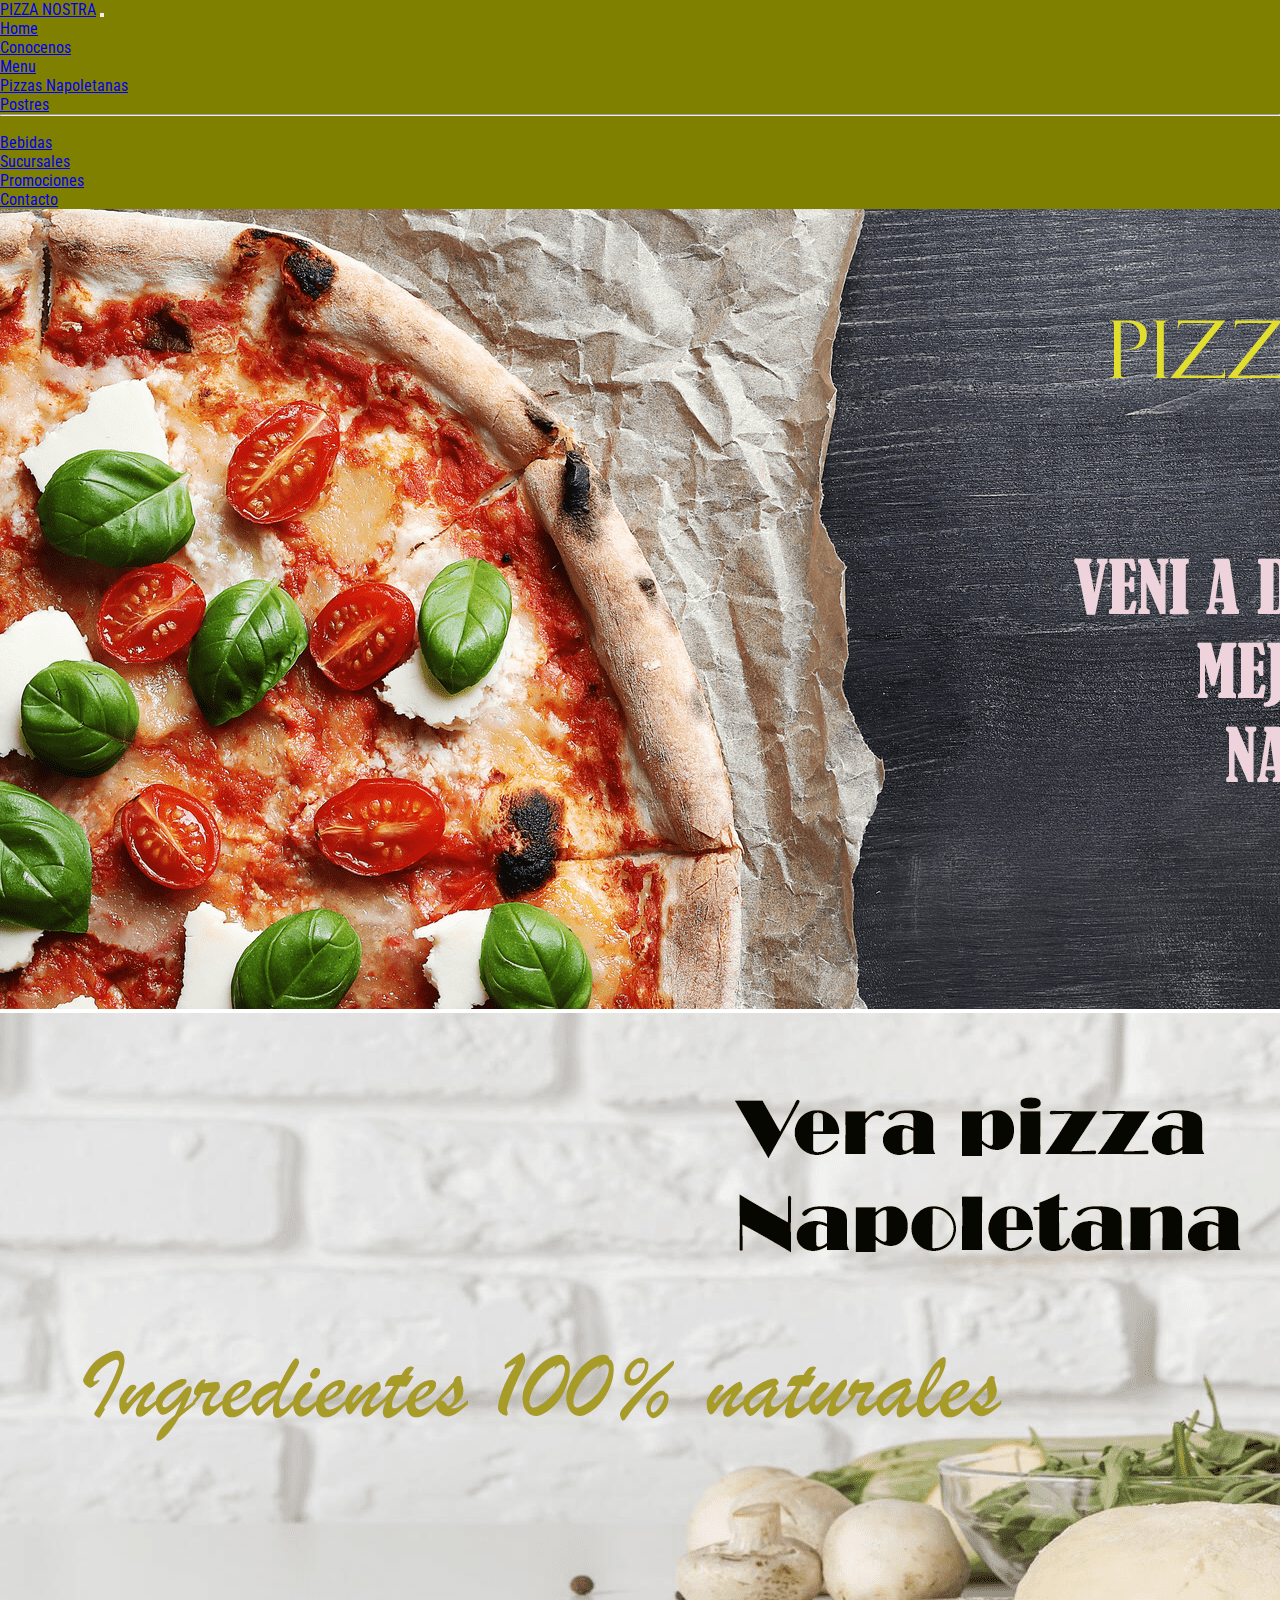
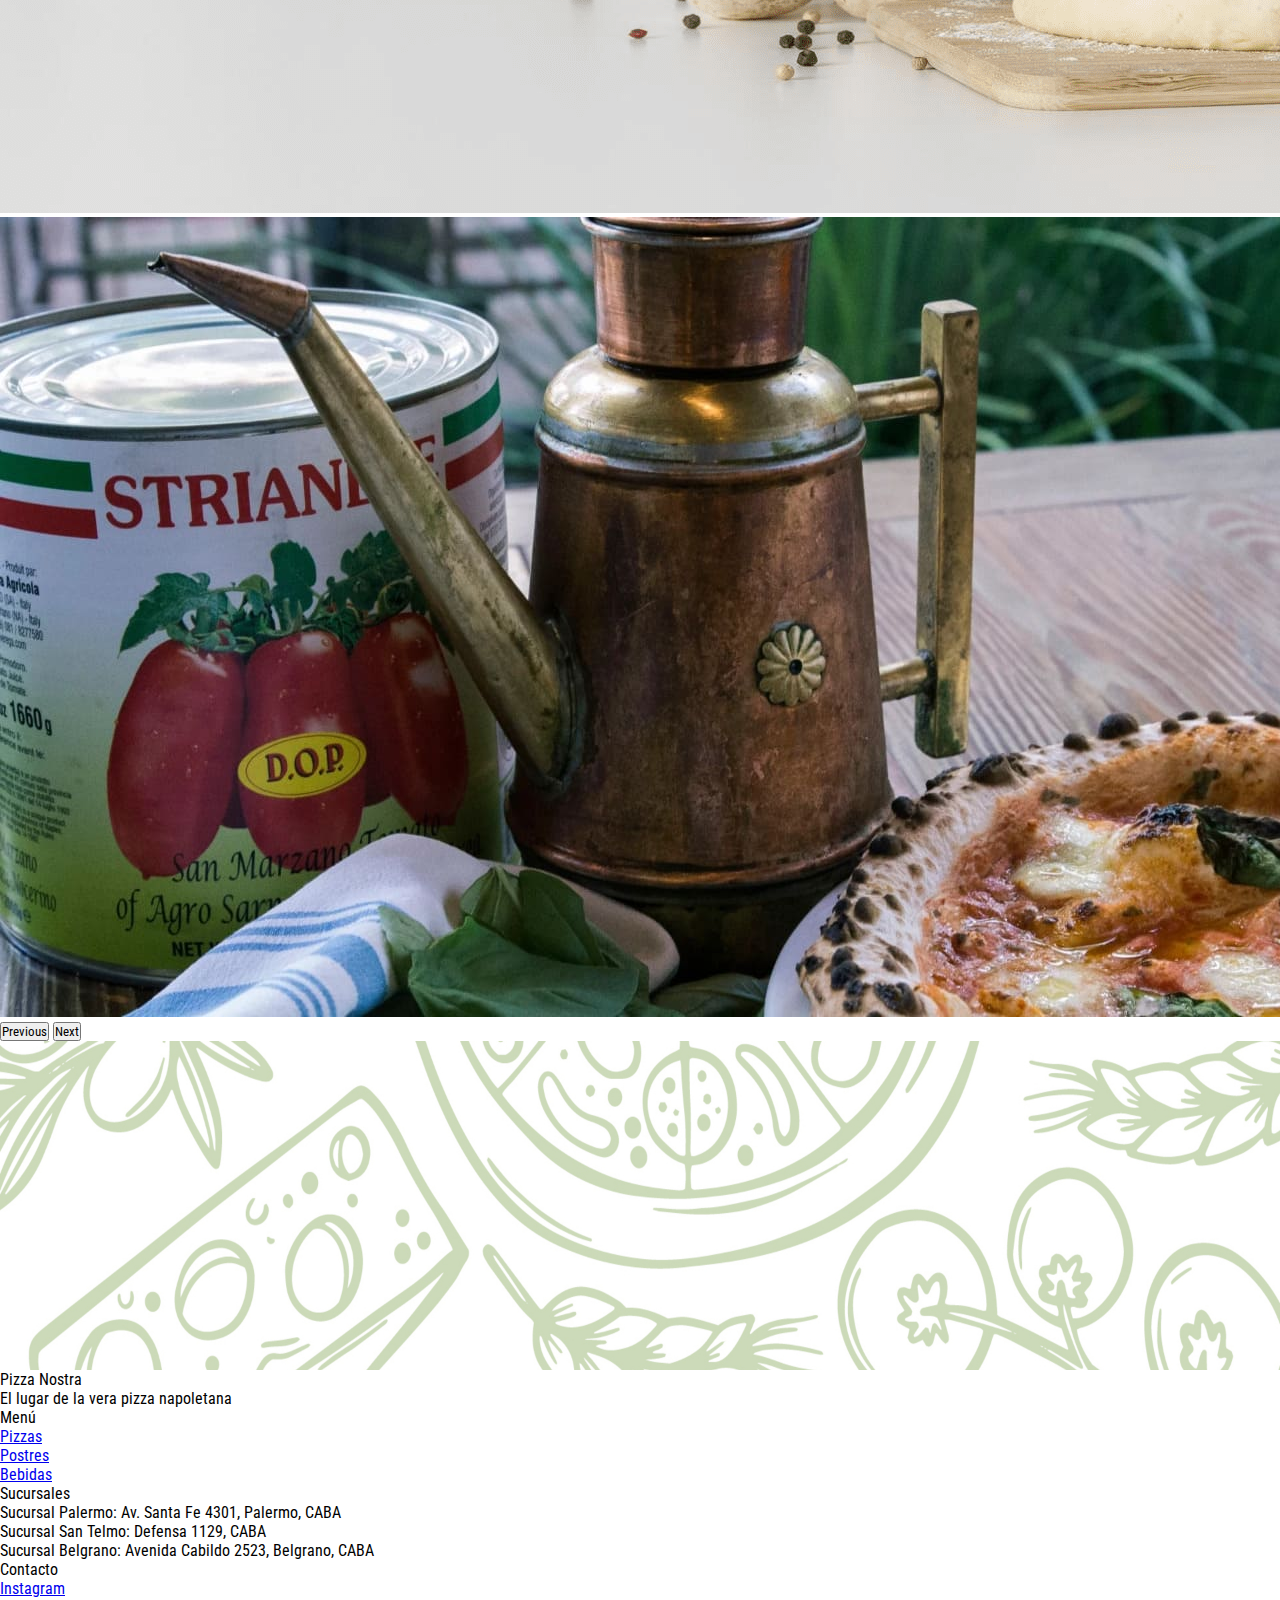
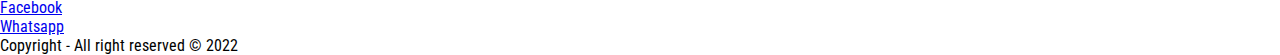
<file: index.html>
<!DOCTYPE html>
<html lang="en">
<head>
    <meta charset="UTF-8">
    <meta http-equiv="X-UA-Compatible" content="IE=edge">
    <meta name="viewport" content="width=device-width, initial-scale=1.0">
    <link href="https://cdn.jsdelivr.net/npm/bootstrap@5.1.3/dist/css/bootstrap.min.css" rel="stylesheet" integrity="sha384-1BmE4kWBq78iYhFldvKuhfTAU6auU8tT94WrHftjDbrCEXSU1oBoqyl2QvZ6jIW3" crossorigin="anonymous">
    <link rel="stylesheet" href="./estilos/style.css">
    <link href="https://unpkg.com/aos@2.3.1/dist/aos.css" rel="stylesheet">
    <title>Pizza Nostra</title>
    <meta name="description" content="Pizza Nostra el lugar de la vera Pizza Napoletana. Visitanos en nuestras sucursales y dejate tentar por la gastronomia italiana">
    <meta name="keywords" content="pizzas napoletanas, comidaitaliana, bebidas, postres, italia, comida,">
</head>

<body>
    <nav class="navbar navbar-expand-lg navbar-dark color">
        <div class="container-fluid">
          <a class="navbar-brand" href="./index.html">PIZZA NOSTRA</a>
          <button class="navbar-toggler" type="button" data-bs-toggle="collapse" data-bs-target="#navbarSupportedContent" aria-controls="navbarSupportedContent" aria-expanded="false" aria-label="Toggle navigation">
            <span class="navbar-toggler-icon"></span>
          </button>
          <div class="collapse navbar-collapse" id="navbarSupportedContent">
            <ul class="navbar-nav ms-auto mb-2 mb-lg-0">
              <li class="nav-item">
                <a class="nav-link active" aria-current="page" href="./index.html">Home</a>
              </li>
              <li class="nav-item">
                <a class="nav-link" href="./section/conocenos.html" target="_self">Conocenos</a>
              </li>
              <li class="nav-item dropdown">
                <a class="nav-link dropdown-toggle" href="#" id="navbarDropdown" role="button" data-bs-toggle="dropdown" aria-expanded="false">
                  Menu
                </a>
                <ul class="dropdown-menu" aria-labelledby="navbarDropdown">
                  <li><a class="dropdown-item" href="./section/menupizzas.html">Pizzas Napoletanas</a></li>
                  <li><a class="dropdown-item" href="./section/menupostres.html">Postres</a></li>
                  <li><hr class="dropdown-divider"></li>
                  <li><a class="dropdown-item" href="./section/menubebidas.html">Bebidas</a></li>
                </ul>
              </li>
              <li class="nav-item">
                <a class="nav-link" href="./section/sucursales.html" target="_self">Sucursales</a>
              </li>
              <li class="nav-item">
                <a class="nav-link" href="./section/promociones.html">Promociones</a>
              </li>
              <li class="nav-item">
                <a class="nav-link" href="./section/contacto.html">Contacto</a>
              </li>
            </ul> 
          </div>
        </div>
      </nav>

      

      <section>
        <div id="carouselExampleControls" class="carousel slide" data-bs-ride="carousel">
            <div class="carousel-inner">
              <div class="carousel-item active">
                <img src="./img/PizzaNostrahome.png" class="d-block w-100" alt="pizzanostranapoletana">
              </div>
              <div class="carousel-item">
                <img src="./img/Ingredientes-Home.png" class="d-block w-100" alt="ingredientespizza">
              </div>
              <div class="carousel-item">
                <img src="./img/Bebidas-home.jpg" class="d-block w-100" alt="pizzaybebidas">
              </div>
            </div>
            <button class="carousel-control-prev" type="button" data-bs-target="#carouselExampleControls" data-bs-slide="prev">
              <span class="carousel-control-prev-icon" aria-hidden="true"></span>
              <span class="visually-hidden">Previous</span>
            </button>
            <button class="carousel-control-next" type="button" data-bs-target="#carouselExampleControls" data-bs-slide="next">
              <span class="carousel-control-next-icon" aria-hidden="true"></span>
              <span class="visually-hidden">Next</span>
            </button>
          </div>   
      </section>

      <section>
        <div class="text-center pt-4 p-3 conocenos">
            <div class="row">
              <div class="col p-3">
                <h2 data-aos="fade-down" data-aos-easing="linear"
                data-aos-duration="1500">Te traemos la vera pízza napoletana a tu ciudad</h2>
                <p data-aos="fade-down" data-aos-easing="linear"
                data-aos-duration="1500">Pizza Nostra llego al pais para acercar a sus comensales, la tradicional receta italiana de la vera pizza napolitana elaborada por sus propios dueños desde hace mas de 50 años
                </p>
              </div>
          </div>
          <img data-aos="zoom-in" data-aos-duration="2500" src="./img/vera pizza.jpg" class="rounded mx-auto d-block" alt="verapizzanapoletana">
      </section>

    


  <footer>   
    <div class="container-fluid">
        <div class="row p-5 pb-2 bg-dark text-white text-start">

            <div class="col-xs-12 col-md-6 col-lg-3">
                <p class="h3 mb-4">Pizza Nostra</p>
                <p class="text-secondary">El lugar de la vera pizza napoletana</p>
            </div>    
            <div class="col-xs-12 col-md-6 col-lg-3">
                <p class="h5 mb-4">Menú</p>
            <div class="mb-3">    
                <a class="text-secondary text-decoration-none" href="./section/menupizzas.html">Pizzas</a>
            </div>    
            <div class="mb-3">    
                <a class="text-secondary text-decoration-none" href="./section/menupostres.html">Postres</a>
            </div>    
            <div class="mb-3">    
                <a class="text-secondary text-decoration-none" href="./section/menubebidas.html">Bebidas</a>
            </div>    

            </div>    
            <div class="col-xs-12 col-md-6 col-lg-3">
                 <p class="h5 mb-4">Sucursales</p>
            <div class="mb-3">    
                  <p class="text-secondary">Sucursal Palermo: Av. Santa Fe 4301, Palermo, CABA</p>
              </div>   
              <div class="mb-3">    
                <p class="text-secondary">Sucursal San Telmo: Defensa 1129, CABA</p>
              </div>   
              <div class="mb-3">    
                <p class="text-secondary">Sucursal Belgrano: Avenida Cabildo 2523, Belgrano, CABA</p>
              </div>  
            </div>    
            <div class="col-xs-12 col-md-6 col-lg-3">
                <p class="h5 mb-4">Contacto</p>
                <div class="mb-3">    
                  <a class="text-secondary text-decoration-none" href="https://www.instagram.com/">Instagram</a>
                </div>  
                  <div class="mb-3">    
                  <a class="text-secondary text-decoration-none" href="https://www.facebook.com/">Facebook</a>
                </div>
                <div class="mb-3">    
                  <a class="text-secondary text-decoration-none" href="https://www.whatsapp.com/">Whatsapp</a>
              </div>

            </div>     
        
            <div class="col-xs-12 pt-3">
              <p class="text-white text-center">Copyright - All right reserved © 2022</p>
            </div>
      
    </div>
  </footer>


  <script src="https://unpkg.com/aos@2.3.1/dist/aos.js"></script>
      <script>
        AOS.init();
      </script>
<script src="https://cdn.jsdelivr.net/npm/bootstrap@5.1.3/dist/js/bootstrap.bundle.min.js" integrity="sha384-ka7Sk0Gln4gmtz2MlQnikT1wXgYsOg+OMhuP+IlRH9sENBO0LRn5q+8nbTov4+1p" crossorigin="anonymous"></script>    
</body>

</html>
</file>
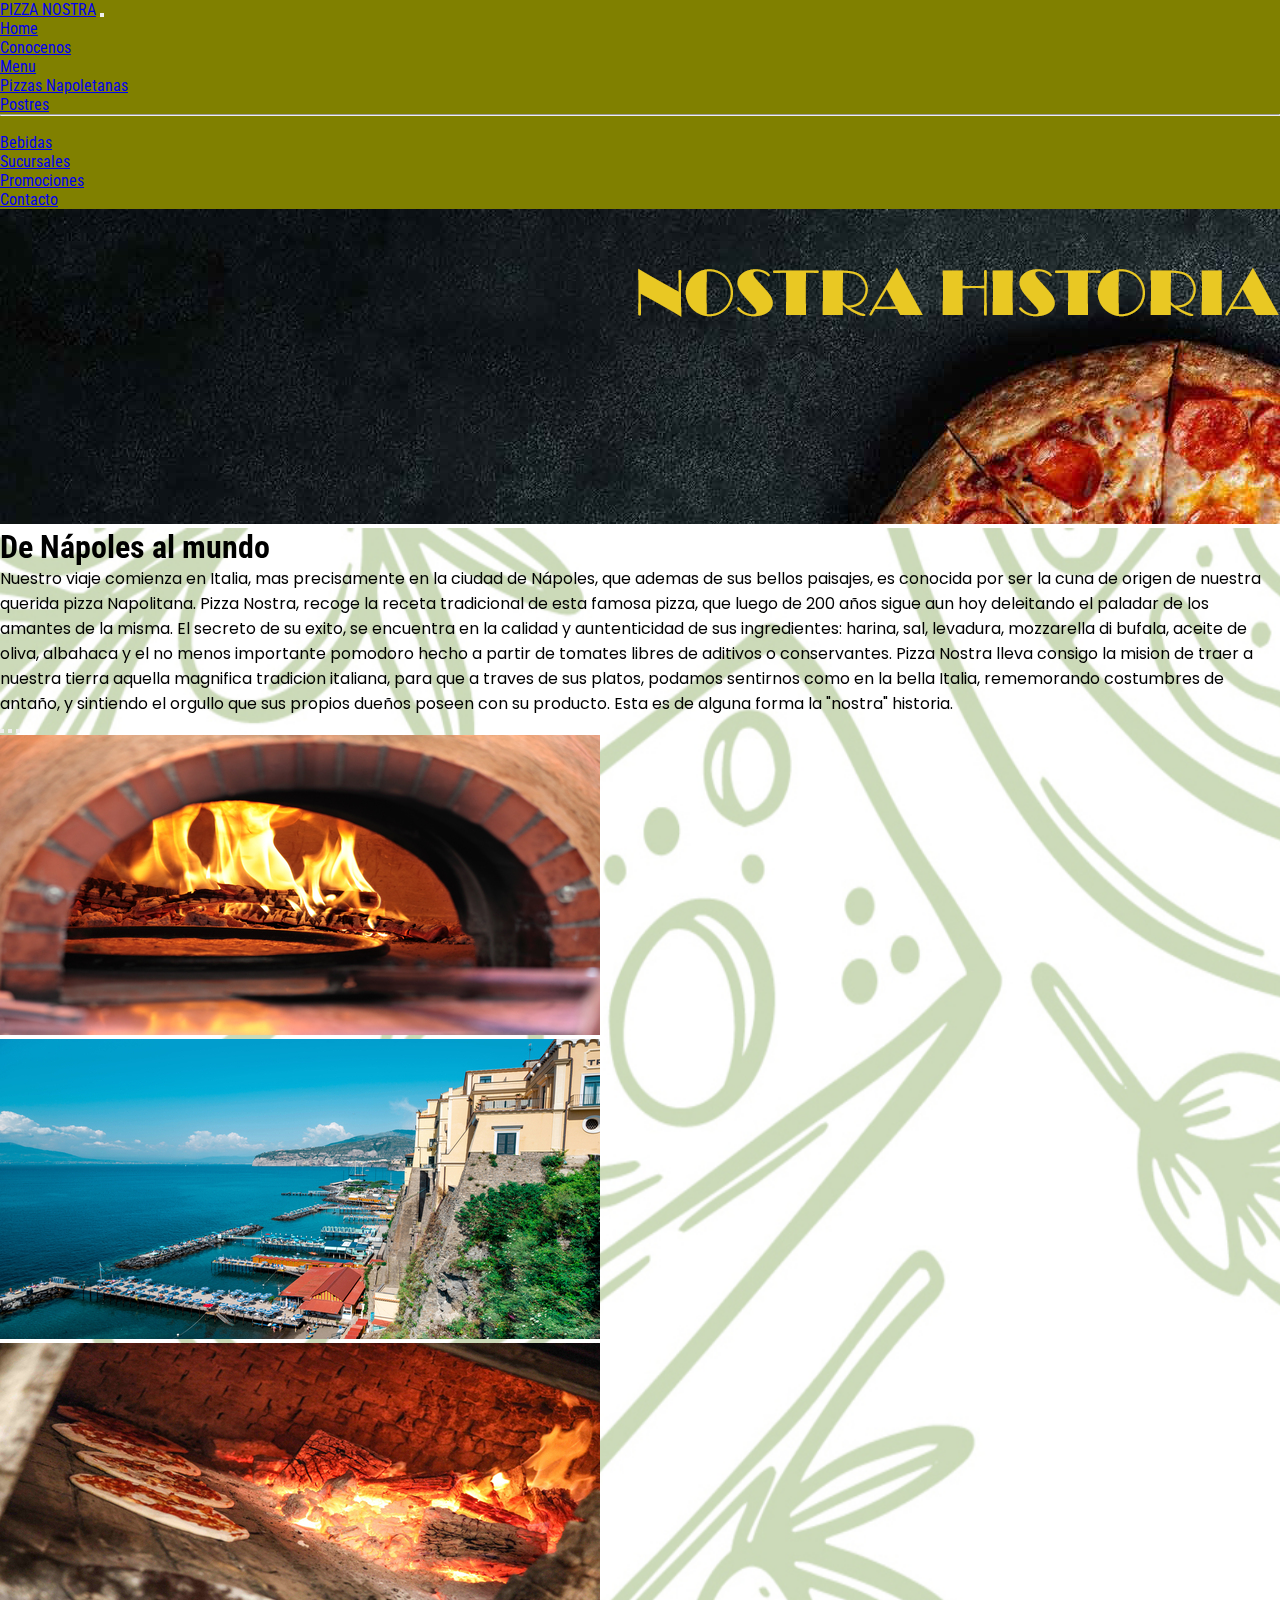
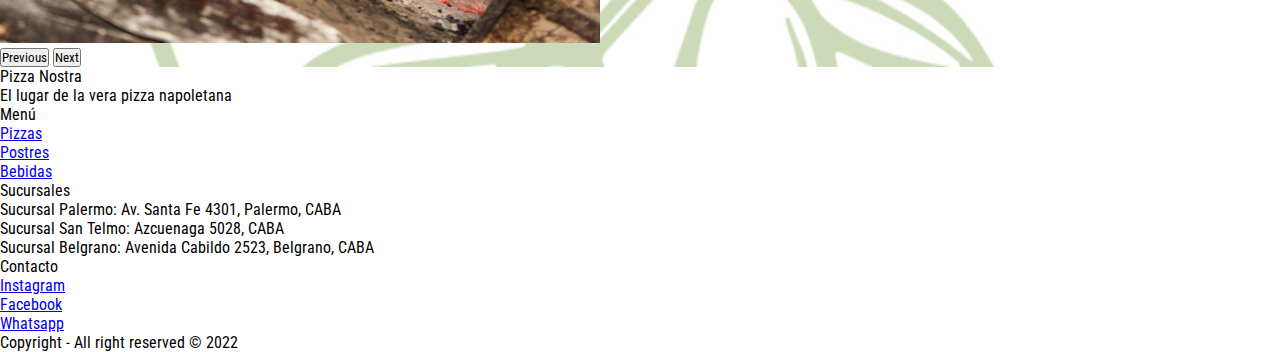
<file: section/conocenos.html>
<!DOCTYPE html>
<html lang="en">
<head>
    <meta charset="UTF-8">
    <meta http-equiv="X-UA-Compatible" content="IE=edge">
    <meta name="viewport" content="width=device-width, initial-scale=1.0">
    <link href="https://cdn.jsdelivr.net/npm/bootstrap@5.2.1/dist/css/bootstrap.min.css" rel="stylesheet" integrity="sha384-iYQeCzEYFbKjA/T2uDLTpkwGzCiq6soy8tYaI1GyVh/UjpbCx/TYkiZhlZB6+fzT" crossorigin="anonymous">
    <link rel="stylesheet" href="../estilos/style.css">
    <link href="https://unpkg.com/aos@2.3.1/dist/aos.css" rel="stylesheet">
    <title>Conocenos</title>
    <meta name="description" content="Una historia que comienza en Napoles. Directo de Italia a tu ciudad">
    <meta name="keywords" content="pizzas napoletanas, comidaitaliana, bebidas, postres, italia, comida,">
    
</head>



<body>
    <nav class="navbar navbar-expand-lg navbar-dark color">
        <div class="container-fluid">
          <a class="navbar-brand" href="../index.html">PIZZA NOSTRA</a>
          <button class="navbar-toggler" type="button" data-bs-toggle="collapse" data-bs-target="#navbarSupportedContent" aria-controls="navbarSupportedContent" aria-expanded="false" aria-label="Toggle navigation">
            <span class="navbar-toggler-icon"></span>
          </button>
          <div class="collapse navbar-collapse" id="navbarSupportedContent">
            <ul class="navbar-nav ms-auto mb-2 mb-lg-0">
              <li class="nav-item">
                <a class="nav-link active" aria-current="page" href="../index.html">Home</a>
              </li>
              <li class="nav-item">
                <a class="nav-link" href="./conocenos.html">Conocenos</a>
              </li>
              <li class="nav-item dropdown">
                <a class="nav-link dropdown-toggle" href="#" id="navbarDropdown" role="button" data-bs-toggle="dropdown" aria-expanded="false">
                  Menu
                </a>
                <ul class="dropdown-menu" aria-labelledby="navbarDropdown">
                  <li><a class="dropdown-item" href="../section/menupizzas.html">Pizzas Napoletanas</a></li>
                  <li><a class="dropdown-item" href="../section/menupostres.html">Postres</a></li>
                  <li><hr class="dropdown-divider"></li>
                  <li><a class="dropdown-item" href="../section/menubebidas.html">Bebidas</a></li>
                </ul>
              </li>
              <li class="nav-item">
                <a class="nav-link" href="../section/sucursales.html">Sucursales</a>
              </li>
              <li class="nav-item">
                <a class="nav-link" href="../section/promociones.html">Promociones</a>
              </li>
              <li class="nav-item">
                <a class="nav-link" href="../section/contacto.html">Contacto</a>
              </li>
            </ul>
          </div>
        </div>
      </nav>

      <img src="../img/PizzaBanner.png" class="img-fluid" alt="Nostrahistoria">

      <section class="container-fluid text-center mt-4 mb-4 fondo2">
        <div class="row">
            <div class="col-lg-6">
              <h1 data-aos="fade-up" class="display-5">De Nápoles al mundo</h1>
              <p  data-aos="flip-left"
              data-aos-easing="ease-out-cubic"
              data-aos-duration="2000" class="parrafohistoria mb-3">Nuestro viaje comienza en Italia, mas precisamente en la ciudad de Nápoles, que ademas de sus bellos paisajes, es conocida por ser la cuna de origen de nuestra querida pizza Napolitana.   
                Pizza Nostra, recoge la receta tradicional de esta famosa pizza, que luego de 200 años sigue aun hoy deleitando el paladar de los amantes de la misma. El secreto de su exito, se encuentra en la calidad y auntenticidad de sus ingredientes: harina, sal, levadura, mozzarella di bufala, aceite de oliva, albahaca y el no menos importante pomodoro hecho a partir de tomates libres de aditivos o conservantes.
                Pizza Nostra lleva consigo la mision de traer a nuestra tierra aquella magnifica tradicion italiana, para que a traves de sus platos, podamos sentirnos como en la bella Italia, rememorando costumbres de antaño, y sintiendo el orgullo que sus propios dueños poseen con su producto. Esta es de alguna forma la "nostra" historia. 
              </p>
        </div>


            <div class="col-lg-6">
                <div id="carouselExampleIndicators" class="carousel slide" data-bs-ride="carousel">
                    <div class="carousel-indicators">
                      <button type="button" data-bs-target="#carouselExampleIndicators" data-bs-slide-to="0" class="active" aria-current="true" aria-label="Slide 1"></button>
                      <button type="button" data-bs-target="#carouselExampleIndicators" data-bs-slide-to="1" aria-label="Slide 2"></button>
                      <button type="button" data-bs-target="#carouselExampleIndicators" data-bs-slide-to="2" aria-label="Slide 3"></button>
                    </div>
                    <div class="carousel-inner">
                      <div class="carousel-item active">
                        <img src="../img/Pizza Horno.jpg" class="d-block w-100" alt="pizzahorno">
                      </div>
                      <div class="carousel-item">
                        <img src="../img/Napoles-Sorrento.jpg" class="d-block w-100" alt="napoles">
                      </div>
                      <div class="carousel-item">
                        <img src="../img/Pizza a la piedra.jpg" class="d-block w-100" alt="pizzaalapiedra">
                      </div>
                     </div>
                     <button class="carousel-control-prev" type="button" data-bs-target="#carouselExampleIndicators" data-bs-slide="prev">
                      <span class="carousel-control-prev-icon" aria-hidden="true"></span>
                      <span class="visually-hidden">Previous</span>
                     </button>
                     <button class="carousel-control-next" type="button" data-bs-target="#carouselExampleIndicators" data-bs-slide="next">
                      <span class="carousel-control-next-icon" aria-hidden="true"></span>
                      <span class="visually-hidden">Next</span>
                     </button>
                 </div>

            </div>

        </div>
      

      </section>


        


   

    

     <footer>   
        <div class="container-fluid">
            <div class="row p-5 pb-2 bg-dark text-white text-start">
    
                <div class="col-xs-12 col-md-6 col-lg-3">
                    <p class="h3 mb-4">Pizza Nostra</p>
                    <p class="text-secondary">El lugar de la vera pizza napoletana</p>
                </div>    
                <div class="col-xs-12 col-md-6 col-lg-3">
                    <p class="h5 mb-4">Menú</p>
                <div class="mb-3">    
                    <a class="text-secondary text-decoration-none" href="#">Pizzas</a>
                </div>    
                <div class="mb-3">    
                    <a class="text-secondary text-decoration-none" href="#">Postres</a>
                </div>    
                <div class="mb-3">    
                    <a class="text-secondary text-decoration-none" href="#">Bebidas</a>
                </div>    
    
                </div>    
                <div class="col-xs-12 col-md-6 col-lg-3">
                     <p class="h5 mb-4">Sucursales</p>
                <div class="mb-3">    
                      <p class="text-secondary">Sucursal Palermo: Av. Santa Fe 4301, Palermo, CABA</p>
                  </div>   
                  <div class="mb-3">    
                    <p class="text-secondary">Sucursal San Telmo: Azcuenaga 5028, CABA</p>
                  </div>   
                  <div class="mb-3">    
                    <p class="text-secondary">Sucursal Belgrano: Avenida Cabildo 2523, Belgrano, CABA</p>
                  </div>  
                </div>    
                <div class="col-xs-12 col-md-6 col-lg-3">
                    <p class="h5 mb-4">Contacto</p>
                    <div class="mb-3">    
                      <a class="text-secondary text-decoration-none" href="#">Instagram</a>
                    </div>  
                      <div class="mb-3">    
                        <a class="text-secondary text-decoration-none" href="#">Facebook</a>
                    </div>
                    <div class="mb-3">    
                      <a class="text-secondary text-decoration-none" href="#">Whatsapp</a>
                  </div>
    
                </div>     
             
                <div class="col-xs-12 pt-3">
                  <p class="text-white text-center">Copyright - All right reserved © 2022</p>
                </div>
               
        </div>
      </footer>      

      <script src="https://unpkg.com/aos@2.3.1/dist/aos.js"></script>
      <script>
        AOS.init();
      </script>
<script src="https://cdn.jsdelivr.net/npm/bootstrap@5.2.1/dist/js/bootstrap.bundle.min.js" integrity="sha384-u1OknCvxWvY5kfmNBILK2hRnQC3Pr17a+RTT6rIHI7NnikvbZlHgTPOOmMi466C8" crossorigin="anonymous"></script>        
</body>
</html>
</file>
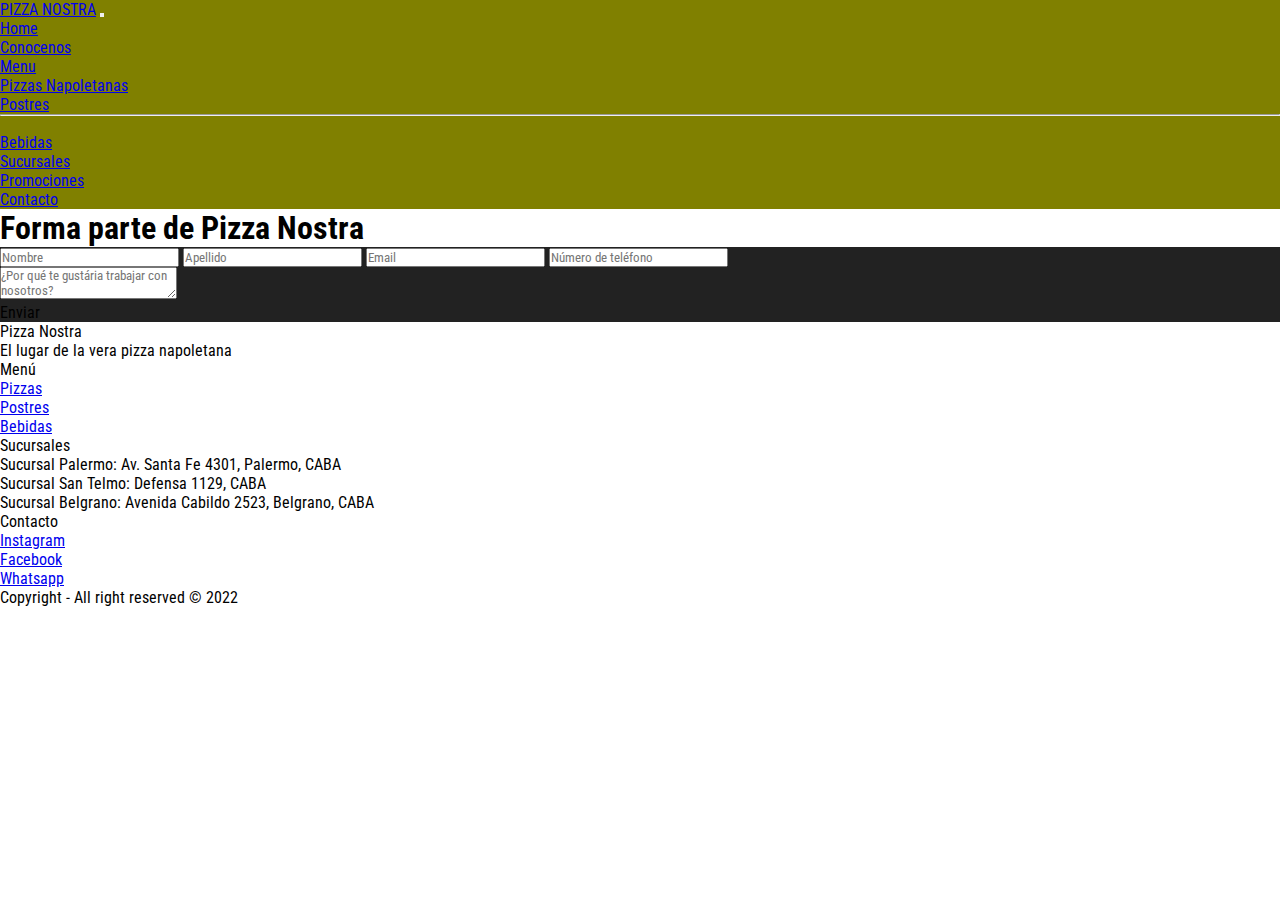
<file: section/contacto.html>
<!DOCTYPE html>
<html lang="en">
<head>
    <meta charset="UTF-8">
    <meta http-equiv="X-UA-Compatible" content="IE=edge">
    <meta name="viewport" content="width=device-width, initial-scale=1.0">
    <link href="https://cdn.jsdelivr.net/npm/bootstrap@5.2.1/dist/css/bootstrap.min.css" rel="stylesheet" integrity="sha384-iYQeCzEYFbKjA/T2uDLTpkwGzCiq6soy8tYaI1GyVh/UjpbCx/TYkiZhlZB6+fzT" crossorigin="anonymous">
    <link rel="stylesheet" href="../estilos/estilo.css">
    <link rel="stylesheet" href="../estilos/style.css">
    <title>Contacto</title>
    <meta name="description" content="Te estamos buscando! Forma parte del equipo de trabajo de Pizza Nostra.">
    <meta name="keywords" content="pizzas napoletanas, comidaitaliana, bebidas, postres, italia, comida,">
</head>


<body>
    <nav class="navbar navbar-expand-lg navbar-dark color">
        <div class="container-fluid">
        <a class="navbar-brand" href="../index.html">PIZZA NOSTRA</a>
        <button class="navbar-toggler" type="button" data-bs-toggle="collapse" data-bs-target="#navbarSupportedContent" aria-controls="navbarSupportedContent" aria-expanded="false" aria-label="Toggle navigation">
            <span class="navbar-toggler-icon"></span>
        </button>
        <div class="collapse navbar-collapse" id="navbarSupportedContent">
            <ul class="navbar-nav ms-auto mb-2 mb-lg-0">
            <li class="nav-item">
                <a class="nav-link active" aria-current="page" href="../index.html">Home</a>
            </li>
            <li class="nav-item">
                <a class="nav-link" href="../section/conocenos.html">Conocenos</a>
            </li>
            <li class="nav-item dropdown">
                <a class="nav-link dropdown-toggle" href="#" id="navbarDropdown" role="button" data-bs-toggle="dropdown" aria-expanded="false">
                Menu
                </a>
            <ul class="dropdown-menu" aria-labelledby="navbarDropdown">
                <li><a class="dropdown-item" href="../section/menupizzas.html">Pizzas Napoletanas</a></li>
                <li><a class="dropdown-item" href="../section/menupostres.html">Postres</a></li>
                <li><hr class="dropdown-divider"></li>
                <li><a class="dropdown-item" href="../section/menubebidas.html">Bebidas</a></li>
            </ul>
            </li>
            <li class="nav-item">
                <a class="nav-link" href="../section/sucursales.html">Sucursales</a>
            </li>
            <li class="nav-item">
                <a class="nav-link" href="../section/promociones.html">Promociones</a>
            </li>
            <li class="nav-item">
                <a class="nav-link" href="./contacto.html">Contacto</a>
            </li>
            </ul>
        </div>
        </div>
    </nav>



    <section class="contactotrabajo">
        <div class="wrapper">
          <div class="title">
            <h1>Forma parte de Pizza Nostra</h1>
          </div>
        <div class="contact-form">
            <div class="input-fields">
              <input type="text" class="input" placeholder="Nombre">
              <input type="text" class="input" placeholder="Apellido">
              <input type="text" class="input" placeholder="Email">
              <input type="text" class="input" placeholder="Número de teléfono">
            </div>
            <div class="msg">
              <textarea placeholder="¿Por qué te gustária trabajar con nosotros?"></textarea>
              <div class="btn">Enviar</div>
            </div>
          </div>
        </div>
  
    </section>    

<footer>   
    <div class="container-fluid">
        <div class="row p-5 pb-2 bg-dark text-white text-start">

            <div class="col-xs-12 col-md-6 col-lg-3">
                <p class="h3 mb-4">Pizza Nostra</p>
                <p class="text-secondary">El lugar de la vera pizza napoletana</p>
            </div>    
            <div class="col-xs-12 col-md-6 col-lg-3">
                <p class="h5 mb-4">Menú</p>
            <div class="mb-3">    
              <a class="text-secondary text-decoration-none" href="../section/menupizzas.html">Pizzas</a>
            </div>    
            <div class="mb-3">    
                <a class="text-secondary text-decoration-none" href="../section/menupostres.html">Postres</a>
            </div>    
            <div class="mb-3">    
                <a class="text-secondary text-decoration-none" href="../section/menubebidas.html">Bebidas</a>
            </div>    

            </div>    
            <div class="col-xs-12 col-md-6 col-lg-3">
                 <p class="h5 mb-4">Sucursales</p>
            <div class="mb-3">    
                  <p class="text-secondary">Sucursal Palermo: Av. Santa Fe 4301, Palermo, CABA</p>
              </div>   
              <div class="mb-3">    
                <p class="text-secondary">Sucursal San Telmo: Defensa 1129, CABA</p>
              </div>   
              <div class="mb-3">    
                <p class="text-secondary">Sucursal Belgrano: Avenida Cabildo 2523, Belgrano, CABA</p>
              </div>  
            </div>    
            <div class="col-xs-12 col-md-6 col-lg-3">
                <p class="h5 mb-4">Contacto</p>
                <div class="mb-3">    
                  <a class="text-secondary text-decoration-none" href="https://www.instagram.com/">Instagram</a>
                </div>  
                  <div class="mb-3">    
                    <a class="text-secondary text-decoration-none" href="https://www.facebook.com/">Facebook</a>
                </div>
                <div class="mb-3">    
                  <a class="text-secondary text-decoration-none" href="https://www.whatsapp.com/">Whatsapp</a>
              </div>
            </div>     
             
            <div class="col-xs-12 pt-3">
              <p class="text-white text-center">Copyright - All right reserved © 2022</p>
            </div>
           
    </div>
  </footer>



<script src="https://cdn.jsdelivr.net/npm/bootstrap@5.1.3/dist/js/bootstrap.bundle.min.js" integrity="sha384-ka7Sk0Gln4gmtz2MlQnikT1wXgYsOg+OMhuP+IlRH9sENBO0LRn5q+8nbTov4+1p" crossorigin="anonymous"></script>    

</body>
</html>
</file>
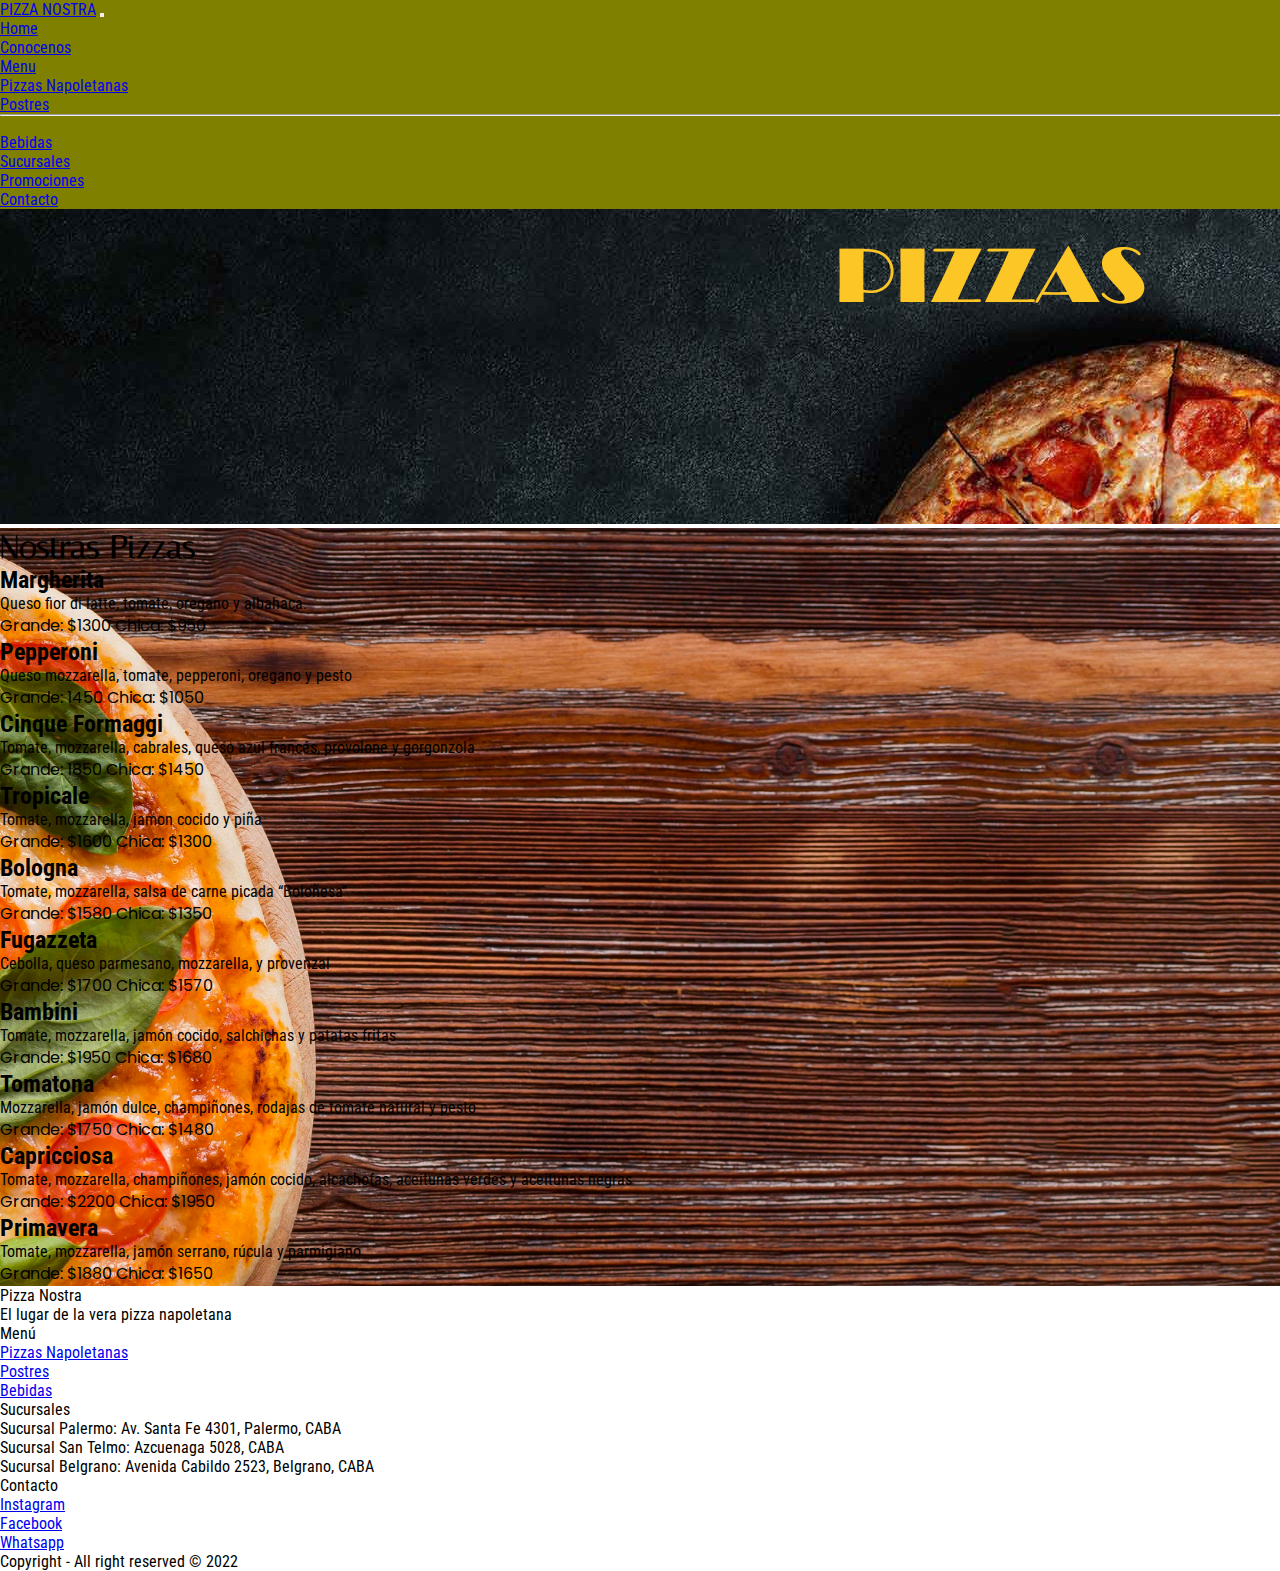
<file: section/menupizzas.html>
<!DOCTYPE html>
<html lang="en">
<head>
    <meta charset="UTF-8">
    <meta http-equiv="X-UA-Compatible" content="IE=edge">
    <meta name="viewport" content="width=device-width, initial-scale=1.0">
    <link href="https://cdn.jsdelivr.net/npm/bootstrap@5.2.1/dist/css/bootstrap.min.css" rel="stylesheet" integrity="sha384-iYQeCzEYFbKjA/T2uDLTpkwGzCiq6soy8tYaI1GyVh/UjpbCx/TYkiZhlZB6+fzT" crossorigin="anonymous">
    <link rel="stylesheet" href="../estilos/style.css">
    <link rel="stylesheet" href="../estilos/estilo.css">
    <title>Menú Pizzas</title>
    <meta name="description" content="Acercate a Pizza Nostra y dejate tentar por nuestra variedad de Pizzas Napoletanas.">
    <meta name="keywords" content="pizzas napoletanas, comidaitaliana, bebidas, postres, italia, comida,">
</head>

<body>
    <nav class="navbar navbar-expand-lg navbar-dark color">
        <div class="container-fluid">
            <a class="navbar-brand" href="../index.html">PIZZA NOSTRA</a>
            <button class="navbar-toggler" type="button" data-bs-toggle="collapse" data-bs-target="#navbarSupportedContent" aria-controls="navbarSupportedContent" aria-expanded="false" aria-label="Toggle navigation">
                <span class="navbar-toggler-icon"></span>
            </button>
            <div class="collapse navbar-collapse" id="navbarSupportedContent">
                <ul class="navbar-nav ms-auto mb-2 mb-lg-0">
                    <li class="nav-item">
                        <a class="nav-link active" aria-current="page" href="../index.html">Home</a>
                    </li>
                    <li class="nav-item">
                        <a class="nav-link" href="../section/conocenos.html">Conocenos</a>
                    </li>
                    <li class="nav-item dropdown">
                        <a class="nav-link dropdown-toggle" href="#" id="navbarDropdown" role="button" data-bs-toggle="dropdown" aria-expanded="false">
                        Menu
                        </a>
                <ul class="dropdown-menu" aria-labelledby="navbarDropdown">
                    <li>
                        <a class="dropdown-item" href="../section/menupizzas.html">Pizzas Napoletanas</a>
                    </li>
                    <li>
                        <a class="dropdown-item" href="../section/menupostres.html">Postres</a>
                    </li>
                    <li>
                        <hr class="dropdown-divider">
                    </li>
                    <li>
                        <a class="dropdown-item" href="../section/menubebidas.html">Bebidas</a>
                    </li>
                </ul>
                    </li>
                    <li class="nav-item">
                        <a class="nav-link" href="../section/sucursales.html">Sucursales</a>
                    </li>
                    <li class="nav-item">
                        <a class="nav-link" href="../section/promociones.html">Promociones</a>
                    </li>
                    <li class="nav-item">
                        <a class="nav-link" href="../section/contacto.html">Contacto</a>
                    </li>
                </ul>
            </div>
        </div>
    </nav>



    <img src="../img/pizzamenu.png" class="img-fluid" alt="menupizzas">


        <div class="menuback">
          <ul class="list-group list-group-flush text-center text-white">
            <h1>Nostras Pizzas</h1>
            <h2>Margherita</h2>
            <li>Queso fior di latte, tomate, oregano y albahaca.</li>
            <p>Grande: $1300 Chica: $950</p>
            <h2>Pepperoni</h2>
            <li >Queso mozzarella, tomate, pepperoni, oregano y pesto</li>
            <p>Grande: 1450 Chica: $1050</p>
            <h2>Cinque Formaggi</h2>
            <li >Tomate, mozzarella, cabrales, queso azul francés, provolone y gorgonzola</li>
            <p>Grande: 1850 Chica: $1450</p>
            <h2>Tropicale</h2>
            <li >Tomate, mozzarella, jamon cocido y piña</li>
            <p>Grande: $1600 Chica: $1300</p>
            <h2>Bologna</h2>
            <li >Tomate, mozzarella, salsa de carne picada “Boloñesa”</li>
            <p>Grande: $1580 Chica: $1350</p>
            <h2>Fugazzeta</h2>
            <li>Cebolla, queso parmesano, mozzarella, y provenzal</li>
            <p>Grande: $1700 Chica: $1570</p>
            <h2>Bambini</h2>
            <li>Tomate, mozzarella, jamón cocido, salchichas y patatas fritas</li>
            <p>Grande: $1950 Chica: $1680</p>
            <h2>Tomatona</h2>
            <li >Mozzarella, jamón dulce, champiñones, rodajas de tomate natural y pesto</li>
            <p>Grande: $1750 Chica: $1480</p>
            <h2>Capricciosa</h2>
            <li >Tomate, mozzarella, champiñones, jamón cocido, alcachofas, aceitunas verdes y aceitunas negras</li>
            <p>Grande: $2200 Chica: $1950</p>
            <h2>Primavera</h2>
            <li >Tomate, mozzarella, jamón serrano, rúcula y parmigiano</li>
            <p>Grande: $1880 Chica: $1650</p>
          </ul>  
        </div>
        
        <footer>   
            <div class="container-fluid">
                <div class="row p-5 pb-2 bg-dark text-white text-start">
        
                    <div class="col-xs-12 col-md-6 col-lg-3">
                        <p class="h3 mb-4">Pizza Nostra</p>
                        <p class="text-secondary">El lugar de la vera pizza napoletana</p>
                    </div>    
                    <div class="col-xs-12 col-md-6 col-lg-3">
                        <p class="h5 mb-4">Menú</p>
                    <div class="mb-3">    
                        <a class="text-secondary text-decoration-none" href="./menupizzas.html" target="_self">Pizzas Napoletanas</a>
                    </div>    
                    <div class="mb-3">    
                        <a class="text-secondary text-decoration-none" href="./menupostres.html" target="_self">Postres</a>
                    </div>    
                    <div class="mb-3">    
                        <a class="text-secondary text-decoration-none" href="./menubebidas.html" target="_self">Bebidas</a>
                    </div>   
        
                    </div>    
                    <div class="col-xs-12 col-md-6 col-lg-3">
                         <p class="h5 mb-4">Sucursales</p>
                    <div class="mb-3">    
                          <p class="text-secondary">Sucursal Palermo: Av. Santa Fe 4301, Palermo, CABA</p>
                      </div>   
                      <div class="mb-3">    
                        <p class="text-secondary">Sucursal San Telmo: Azcuenaga 5028, CABA</p>
                      </div>   
                      <div class="mb-3">    
                        <p class="text-secondary">Sucursal Belgrano: Avenida Cabildo 2523, Belgrano, CABA</p>
                      </div>  
                    </div>    
                    <div class="col-xs-12 col-md-6 col-lg-3">
                        <p class="h5 mb-4">Contacto</p>
                        <div class="mb-3">    
                            <a class="text-secondary text-decoration-none" href="https://www.instagram.com/">Instagram</a>
                        </div>  
                          <div class="mb-3">    
                            <a class="text-secondary text-decoration-none" href="https://www.facebook.com/">Facebook</a>
                        </div>
                        <div class="mb-3">    
                            <a class="text-secondary text-decoration-none" href="https://www.whatsapp.com/">Whatsapp</a>
                      </div>
                    </div>     
                     
                    <div class="col-xs-12 pt-3">
                      <p class="text-white text-center">Copyright - All right reserved © 2022</p>
                    </div>
                   
            </div>
          </footer>
    
    

        <script src="https://cdn.jsdelivr.net/npm/bootstrap@5.2.1/dist/js/bootstrap.bundle.min.js" integrity="sha384-u1OknCvxWvY5kfmNBILK2hRnQC3Pr17a+RTT6rIHI7NnikvbZlHgTPOOmMi466C8" crossorigin="anonymous"></script>       
</body>
</html>
</file>
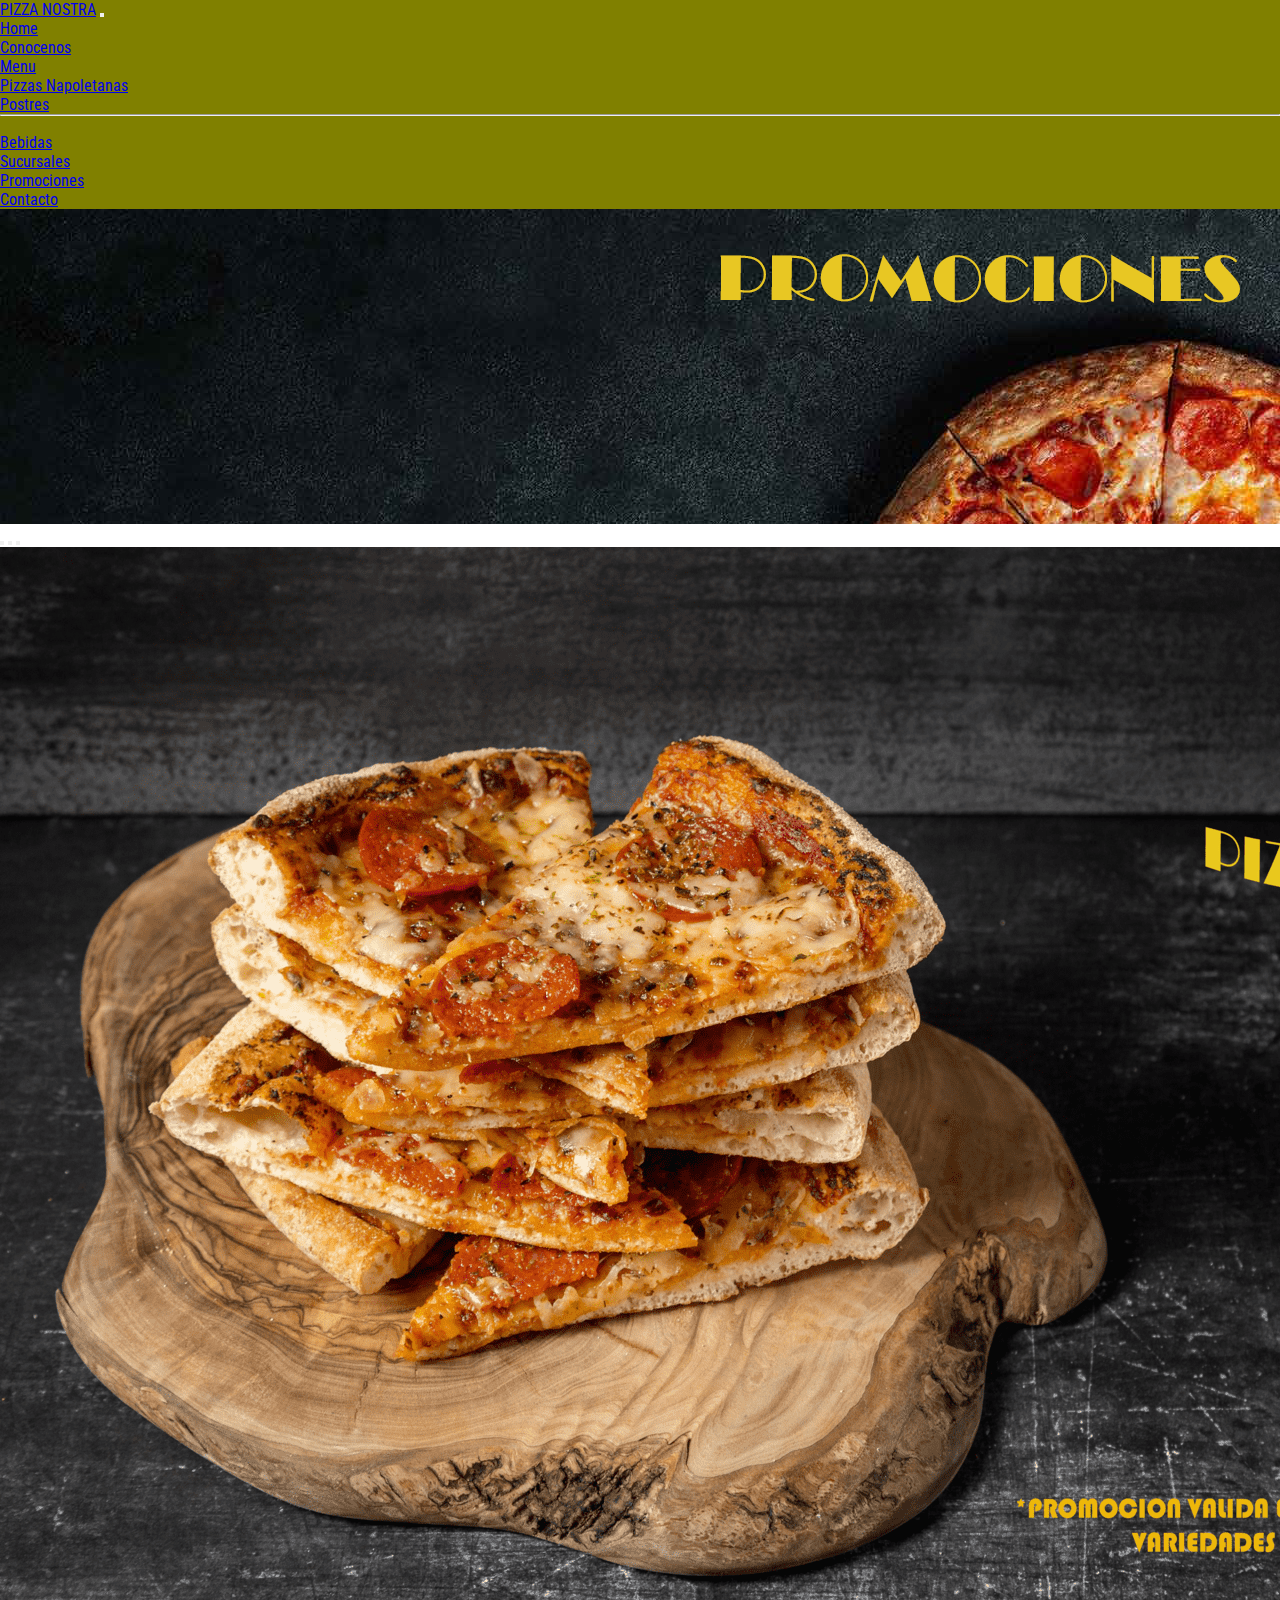
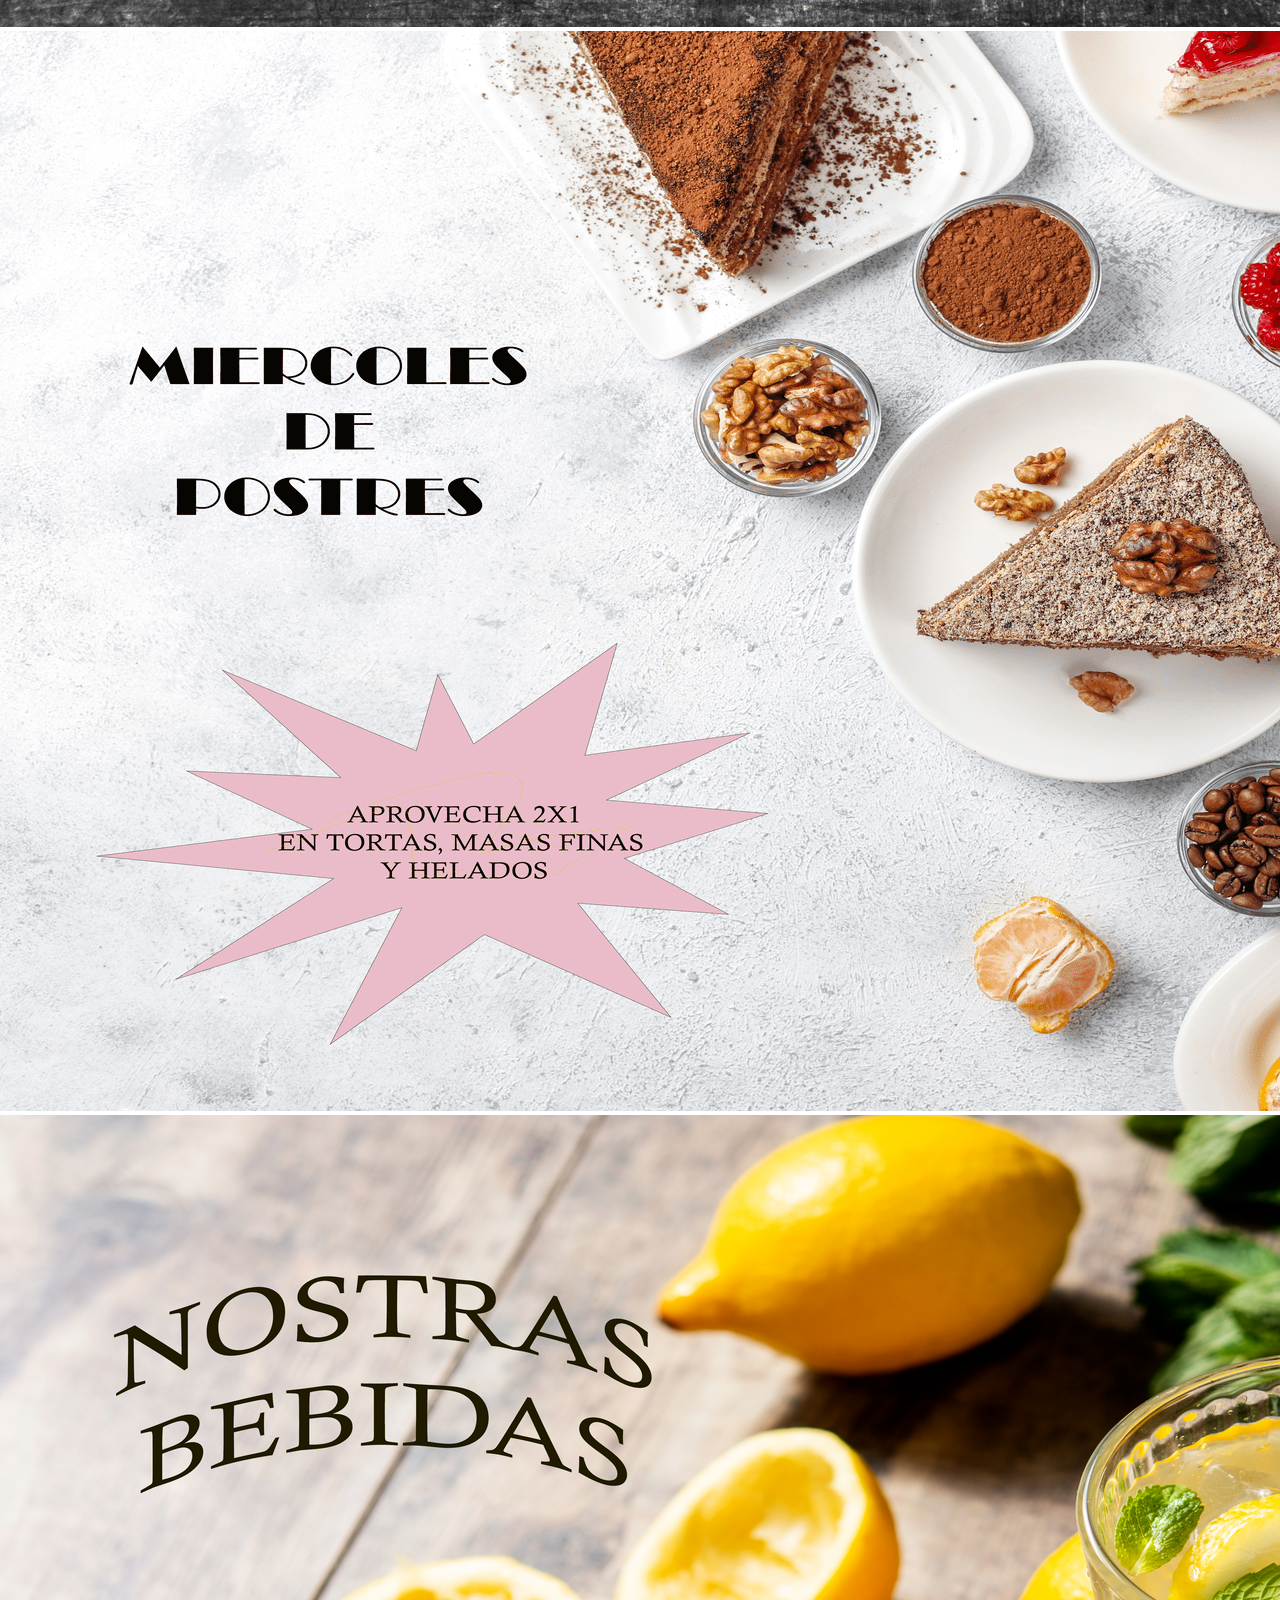
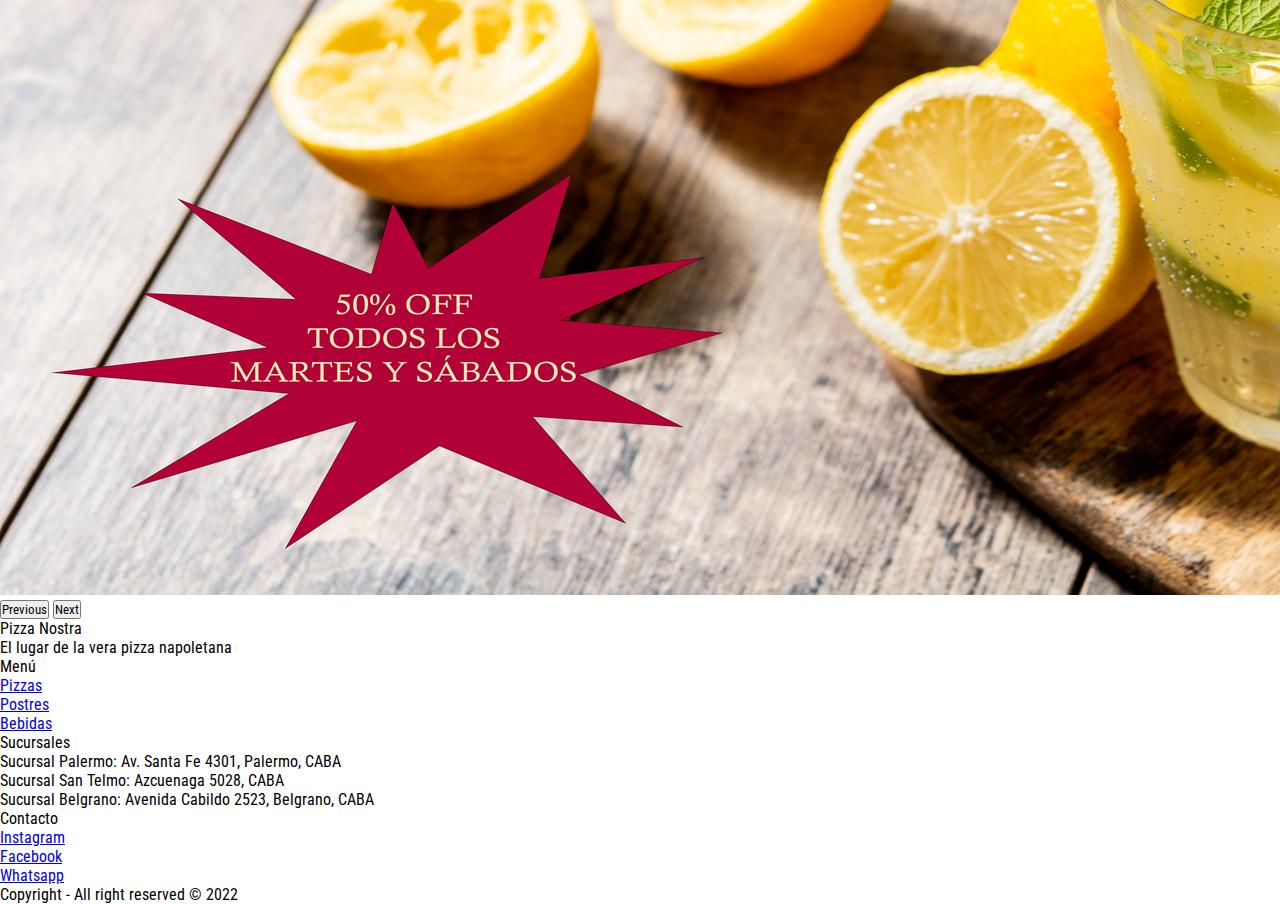
<file: section/promociones.html>
<!DOCTYPE html>
<html lang="en">
<head>
    <meta charset="UTF-8">
    <meta http-equiv="X-UA-Compatible" content="IE=edge">
    <meta name="viewport" content="width=device-width, initial-scale=1.0">
    <link href="https://cdn.jsdelivr.net/npm/bootstrap@5.2.1/dist/css/bootstrap.min.css" rel="stylesheet" integrity="sha384-iYQeCzEYFbKjA/T2uDLTpkwGzCiq6soy8tYaI1GyVh/UjpbCx/TYkiZhlZB6+fzT" crossorigin="anonymous">
    <link rel="stylesheet" href="../estilos/style.css">
    <title>Promociones</title>
    <meta name="description" content="Conoce Nostras promociones. Promos de lunes a domingos.">
    <meta name="keywords" content="pizzas napoletanas, comidaitaliana, promociones, bebidas, postres, italia, comida, 2x1">
</head>

<body>
    <nav class="navbar navbar-expand-lg navbar-dark color">
        <div class="container-fluid">
          <a class="navbar-brand" href="../index.html">PIZZA NOSTRA</a>
          <button class="navbar-toggler" type="button" data-bs-toggle="collapse" data-bs-target="#navbarSupportedContent" aria-controls="navbarSupportedContent" aria-expanded="false" aria-label="Toggle navigation">
            <span class="navbar-toggler-icon"></span>
          </button>
          <div class="collapse navbar-collapse" id="navbarSupportedContent">
            <ul class="navbar-nav ms-auto mb-2 mb-lg-0">
              <li class="nav-item">
                <a class="nav-link active" aria-current="page" href="../index.html">Home</a>
              </li>
              <li class="nav-item">
                <a class="nav-link" href="../section/conocenos.html">Conocenos</a>
              </li>
              <li class="nav-item dropdown">
                <a class="nav-link dropdown-toggle" href="#" id="navbarDropdown" role="button" data-bs-toggle="dropdown" aria-expanded="false">
                  Menu
                </a>
                <ul class="dropdown-menu" aria-labelledby="navbarDropdown">
                  <li><a class="dropdown-item" href="../section/menupizzas.html">Pizzas Napoletanas</a></li>
                  <li><a class="dropdown-item" href="../section/menupostres.html">Postres</a></li>
                  <li><hr class="dropdown-divider"></li>
                  <li><a class="dropdown-item" href="../section/menubebidas.html">Bebidas</a></li>
                </ul>
              </li>
              <li class="nav-item">
                <a class="nav-link" href="../section/sucursales.html">Sucursales</a>
              </li>
              <li class="nav-item">
                <a class="nav-link" href="./promociones.html">Promociones</a>
              </li>
              <li class="nav-item">
                <a class="nav-link" href="../section/contacto.html">Contacto</a>
              </li>
            </ul>
          </div>
        </div>
      </nav>

      <img src="../img/Bannerpromos.png" class="img-fluid" alt="bannerpromos">


      <div id="carouselExampleIndicators" class="carousel slide" data-bs-ride="true">
        <div class="carousel-indicators">
          <button type="button" data-bs-target="#carouselExampleIndicators" data-bs-slide-to="0" class="active" aria-current="true" aria-label="Slide 1"></button>
          <button type="button" data-bs-target="#carouselExampleIndicators" data-bs-slide-to="1" aria-label="Slide 2"></button>
          <button type="button" data-bs-target="#carouselExampleIndicators" data-bs-slide-to="2" aria-label="Slide 3"></button>
        </div>
        <div class="carousel-inner">
          <div class="carousel-item active">
            <img src="../img/pizza promo.png" class="d-block w-100" alt="bannerhamburguesa">
          </div>
          <div class="carousel-item">
            <img src="../img/postres promos.png" class="d-block w-100" alt="bannerpizza">
          </div>
          <div class="carousel-item">
            <img src="../img/bebidas promos.png" class="d-block w-100" alt="bannerempanadas">
          </div>
        </div>
        <button class="carousel-control-prev" type="button" data-bs-target="#carouselExampleIndicators" data-bs-slide="prev">
          <span class="carousel-control-prev-icon" aria-hidden="true"></span>
          <span class="visually-hidden">Previous</span>
        </button>
        <button class="carousel-control-next" type="button" data-bs-target="#carouselExampleIndicators" data-bs-slide="next">
          <span class="carousel-control-next-icon" aria-hidden="true"></span>
          <span class="visually-hidden">Next</span>
        </button>
      </div>


 

   

      <footer>   
        <div class="container-fluid">
            <div class="row p-5 pb-2 bg-dark text-white text-start">
    
                <div class="col-xs-12 col-md-6 col-lg-3">
                    <p class="h3 mb-4">Pizza Nostra</p>
                    <p class="text-secondary">El lugar de la vera pizza napoletana</p>
                </div>    
                <div class="col-xs-12 col-md-6 col-lg-3">
                    <p class="h5 mb-4">Menú</p>
                <div class="mb-3">    
                    <a class="text-secondary text-decoration-none" href="#">Pizzas</a>
                </div>    
                <div class="mb-3">    
                    <a class="text-secondary text-decoration-none" href="#">Postres</a>
                </div>    
                <div class="mb-3">    
                    <a class="text-secondary text-decoration-none" href="#">Bebidas</a>
                </div>    
    
                </div>    
                <div class="col-xs-12 col-md-6 col-lg-3">
                     <p class="h5 mb-4">Sucursales</p>
                <div class="mb-3">    
                      <p class="text-secondary">Sucursal Palermo: Av. Santa Fe 4301, Palermo, CABA</p>
                  </div>   
                  <div class="mb-3">    
                    <p class="text-secondary">Sucursal San Telmo: Azcuenaga 5028, CABA</p>
                  </div>   
                  <div class="mb-3">    
                    <p class="text-secondary">Sucursal Belgrano: Avenida Cabildo 2523, Belgrano, CABA</p>
                  </div>  
                </div>    
                <div class="col-xs-12 col-md-6 col-lg-3">
                    <p class="h5 mb-4">Contacto</p>
                    <div class="mb-3">    
                      <a class="text-secondary text-decoration-none" href="#">Instagram</a>
                    </div>  
                      <div class="mb-3">    
                        <a class="text-secondary text-decoration-none" href="#">Facebook</a>
                    </div>
                    <div class="mb-3">    
                      <a class="text-secondary text-decoration-none" href="#">Whatsapp</a>
                  </div>
    
                </div>     
             
                <div class="col-xs-12 pt-3">
                  <p class="text-white text-center">Copyright - All right reserved © 2022</p>
                </div>
               
        </div>
      </footer>  
    
<script src="https://cdn.jsdelivr.net/npm/bootstrap@5.1.3/dist/js/bootstrap.bundle.min.js" integrity="sha384-ka7Sk0Gln4gmtz2MlQnikT1wXgYsOg+OMhuP+IlRH9sENBO0LRn5q+8nbTov4+1p" crossorigin="anonymous"></script>          
</body>
</html>
</file>
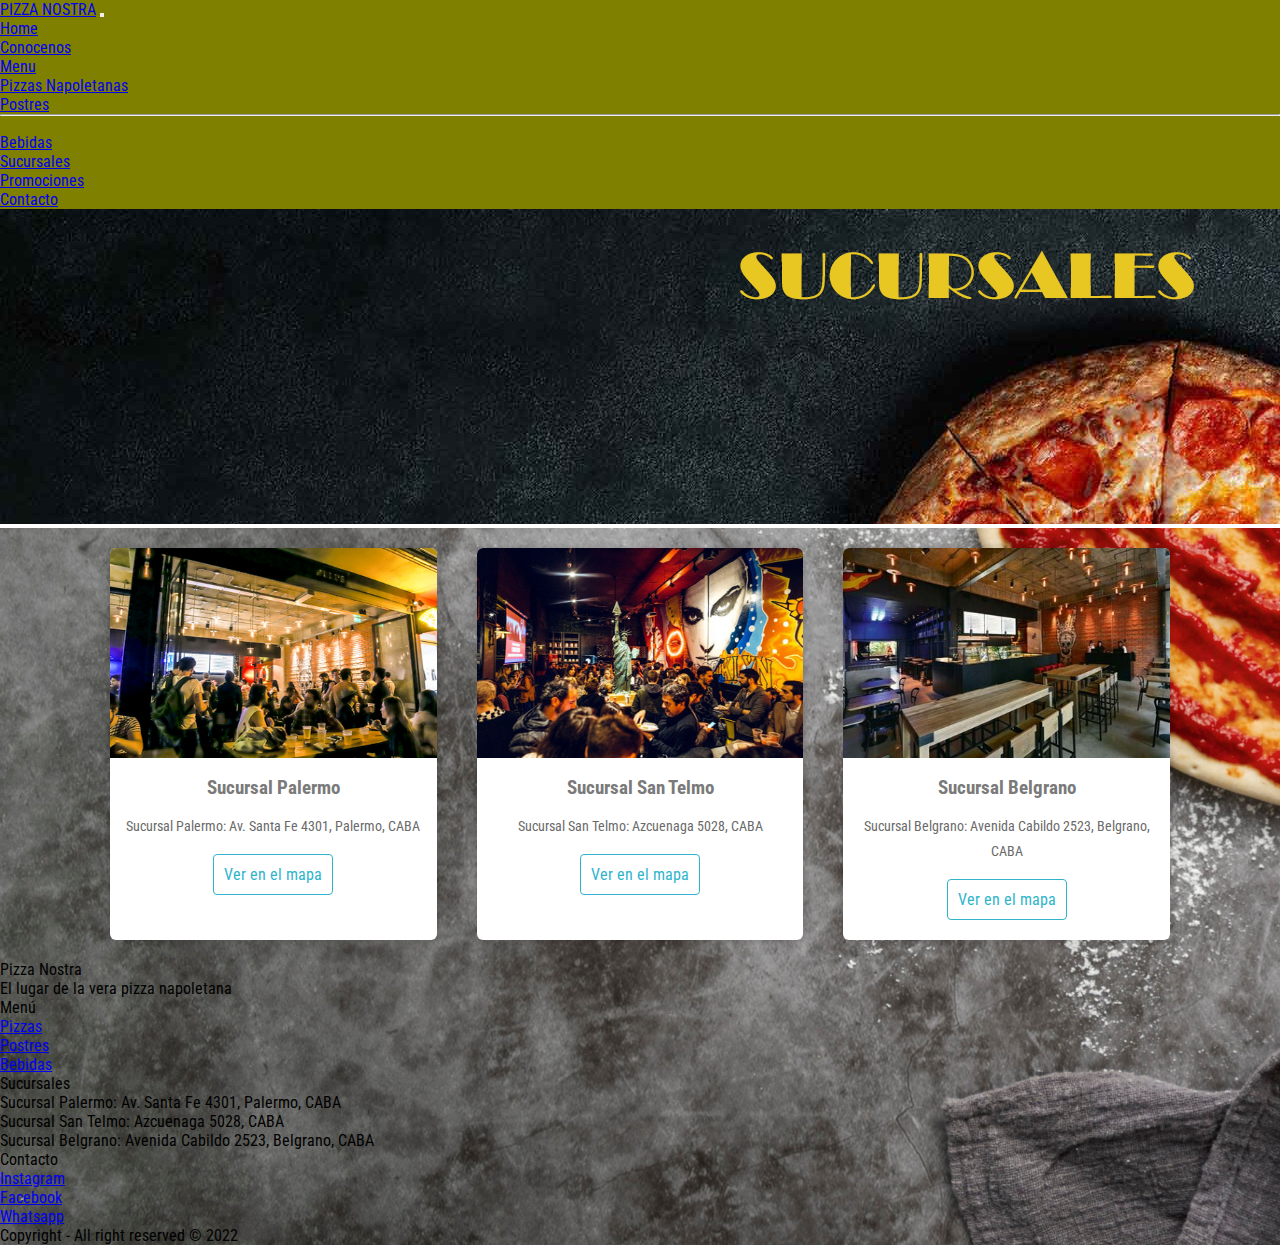
<file: section/sucursales.html>
<!DOCTYPE html>
<html lang="en">
<head>
    <meta charset="UTF-8">
    <meta http-equiv="X-UA-Compatible" content="IE=edge">
    <meta name="viewport" content="width=device-width, initial-scale=1.0">
    <link href="https://cdn.jsdelivr.net/npm/bootstrap@5.2.1/dist/css/bootstrap.min.css" rel="stylesheet" integrity="sha384-iYQeCzEYFbKjA/T2uDLTpkwGzCiq6soy8tYaI1GyVh/UjpbCx/TYkiZhlZB6+fzT" crossorigin="anonymous">
    <link rel="stylesheet" href="../estilos/style.css">
    <link href="https://unpkg.com/aos@2.3.1/dist/aos.css" rel="stylesheet">
    <title>Sucursales</title>
    <meta name="description" content="Acerca a nuestras sucursales de Pizza Nostra. Buscanos en tu ciudad.">
    <meta name="keywords" content="Pizzas napoletanas, comidaitaliana, bebidas, postres, italia, comida, sucursales.">
</head>

<body>
    <nav class="navbar navbar-expand-lg navbar-dark color">
        <div class="container-fluid">
        <a class="navbar-brand" href="../index.html">PIZZA NOSTRA</a>
        <button class="navbar-toggler" type="button" data-bs-toggle="collapse" data-bs-target="#navbarSupportedContent" aria-controls="navbarSupportedContent" aria-expanded="false" aria-label="Toggle navigation">
            <span class="navbar-toggler-icon"></span>
        </button>
        <div class="collapse navbar-collapse" id="navbarSupportedContent">
            <ul class="navbar-nav ms-auto mb-2 mb-lg-0">
            <li class="nav-item">
                <a class="nav-link active" aria-current="page" href="../index.html">Home</a>
            </li>
            <li class="nav-item">
                <a class="nav-link" href="../section/conocenos.html">Conocenos</a>
            </li>
            <li class="nav-item dropdown">
                <a class="nav-link dropdown-toggle" href="#" id="navbarDropdown" role="button" data-bs-toggle="dropdown" aria-expanded="false">
                Menu
                </a>
            <ul class="dropdown-menu" aria-labelledby="navbarDropdown">
                <li><a class="dropdown-item" href="../section/menupizzas.html">Pizzas Napoletanas</a></li>
                <li><a class="dropdown-item" href="../section/menupostres.html">Postres</a></li>
                <li><hr class="dropdown-divider"></li>
                <li><a class="dropdown-item" href="../section/menubebidas.html">Bebidas</a></li>
            </ul>
            </li>
            <li class="nav-item">
                <a class="nav-link" href="./sucursales.html">Sucursales</a>
            </li>
            <li class="nav-item">
                <a class="nav-link" href="../section/promociones.html">Promociones</a>
            </li>
            <li class="nav-item">
                <a class="nav-link" href="../section/contacto.html">Contacto</a>
            </li>
            </ul>
        </div>
        </div>
    </nav>

    <img src="../img/BannerSucursales.png" class="img-fluid" alt="bannersucursales">

    

    <div class="bg-class">
        
    <div class="container-card pt-3 pb-5">  
    <div class="card">
          <figure>
                <img src="../img/sucursal 1.jpg">
          </figure>
        <div class="contenido-card">
            <h3>Sucursal Palermo</h3>
            <p>Sucursal Palermo: Av. Santa Fe 4301, Palermo, CABA</p>
            <a href="#">Ver en el mapa</a>
        </div>
    </div>
          <div class="card">
              <figure>
                  <img src="../img/sucursal 2.jpg">
            </figure>
        <div class="contenido-card">
            <h3>Sucursal San Telmo</h3>
            <p>Sucursal San Telmo: Azcuenaga 5028, CABA</p>
            <a href="#">Ver en el mapa</a>
        </div>
    </div>
    <div class="card">
            <figure>
                <img src="../img/sucursal 3.jpg">
            </figure>
        <div class="contenido-card">
              <h3>Sucursal Belgrano</h3>
              <p>Sucursal Belgrano: Avenida Cabildo 2523, Belgrano, CABA</p>
              <a href="#">Ver en el mapa</a>
        </div>
    </div>

    </div>


      <footer>   
        <div class="container-fluid">
            <div class="row p-5 pb-2 bg-dark text-white text-start">
    
                <div class="col-xs-12 col-md-6 col-lg-3">
                    <p class="h3 mb-4">Pizza Nostra</p>
                    <p class="text-secondary">El lugar de la vera pizza napoletana</p>
                </div>    
                <div class="col-xs-12 col-md-6 col-lg-3">
                    <p class="h5 mb-4">Menú</p>
                <div class="mb-3">    
                    <a class="text-secondary text-decoration-none" href="../section/menupizzas.html">Pizzas</a>
                </div>    
                <div class="mb-3">    
                    <a class="text-secondary text-decoration-none" href="../section/menupostres.html">Postres</a>
                </div>    
                <div class="mb-3">    
                    <a class="text-secondary text-decoration-none" href="../section/menubebidas.html">Bebidas</a>
                </div>    
    
                </div>    
                <div class="col-xs-12 col-md-6 col-lg-3">
                     <p class="h5 mb-4">Sucursales</p>
                <div class="mb-3">    
                      <p class="text-secondary">Sucursal Palermo: Av. Santa Fe 4301, Palermo, CABA</p>
                  </div>   
                  <div class="mb-3">    
                    <p class="text-secondary">Sucursal San Telmo: Azcuenaga 5028, CABA</p>
                  </div>   
                  <div class="mb-3">    
                    <p class="text-secondary">Sucursal Belgrano: Avenida Cabildo 2523, Belgrano, CABA</p>
                  </div>  
                </div>    
                <div class="col-xs-12 col-md-6 col-lg-3">
                    <p class="h5 mb-4">Contacto</p>
                    <div class="mb-3">    
                        <a class="text-secondary text-decoration-none" href="https://www.instagram.com/">Instagram</a>
                    </div>  
                      <div class="mb-3">    
                        <a class="text-secondary text-decoration-none" href="https://www.facebook.com/">Facebook</a>
                    </div>
                    <div class="mb-3">    
                        <a class="text-secondary text-decoration-none" href="https://www.whatsapp.com/">Whatsapp</a>
                  </div>
                </div>     
         
                <div class="col-xs-12 pt-3">
                  <p class="text-white text-center">Copyright - All right reserved © 2022</p>
                </div>
               
        </div>
      </footer>  
    

                  <script src="https://unpkg.com/aos@2.3.1/dist/aos.js"></script>
                  <script>
                    AOS.init();
                  </script>
<script src="https://cdn.jsdelivr.net/npm/bootstrap@5.1.3/dist/js/bootstrap.bundle.min.js" integrity="sha384-ka7Sk0Gln4gmtz2MlQnikT1wXgYsOg+OMhuP+IlRH9sENBO0LRn5q+8nbTov4+1p" crossorigin="anonymous"></script>    
</body>

</html>
</file>
<file: estilos/style.css>
@import url("https://fonts.googleapis.com/css2?family=Poppins:wght@100;300&display=swap");
@import url("https://fonts.googleapis.com/css2?family=Italiana&family=Poppins:wght@100;300&display=swap");
@import url("https://fonts.googleapis.com/css2?family=Courgette&family=Italiana&family=Poppins:wght@100;300&family=Roboto+Condensed:wght@300&display=swap");
* {
  margin: 0%;
  padding: 0%;
  box-sizing: border-box;
  font-family: "Roboto Condensed", sans-serif;
}

.container-card {
  width: 100%;
  display: flex;
  max-width: 1100px;
  margin: auto;
}
.container-card .card {
  width: 100%;
  margin: 20px;
  border-radius: 6px;
  overflow: hidden;
  background: #fff;
  box-shadow: 0px 1px 10px rgba(0, 0, 0, 0.2);
  transition: all 400ms ease-out;
  cursor: default;
}
.container-card .card img {
  height: 210px;
  width: 100%;
}
.container-card .card:hover {
  transform: translateY(-3%);
  box-shadow: 5px 5px 20px rgba(0, 0, 0, 0.4);
}
.container-card .card .contenido-card {
  padding: 15px;
  text-align: center;
}
.container-card .card .contenido-card h3 {
  margin-bottom: 15px;
  color: #7a7a7a;
}
.container-card .card .contenido-card p {
  line-height: 1.8;
  color: #6a6a6a;
  font-size: 14px;
  margin-bottom: 5px;
}
.container-card .card .contenido-card a {
  display: inline-block;
  padding: 10px;
  margin-top: 10px;
  text-decoration: none;
  color: #2fb4cc;
  border: 1px solid #2fb4cc;
  border-radius: 4px;
  transition: all 400ms ease;
  margin-bottom: 5px;
}
.container-card .card .contenido-card a:hover {
  background: #2fb4cc;
  color: #fff;
}

.bg-class {
  background-image: url(../img/fondo\ sucursales.jpg);
  background-position: center;
  background-size: cover;
  background-repeat: no-repeat;
}
.bg-class .title-cards {
  width: 100%;
  max-width: 1080px;
  margin: auto;
  padding: 20px;
  margin-top: 0px;
  text-align: center;
  color: #7a7a7a;
}

@media only screen and (min-width: 320px) and (max-width: 768px) {
  .container-card {
    flex-wrap: wrap;
  }
  .card {
    margin: 15px;
  }
}
.conocenos {
  background-image: url(../img/fondito.jpg);
  background-size: cover;
}
.conocenos h2 {
  font-family: "Roboto Condensed", sans-serif;
}
.conocenos p {
  font-family: "Poppins", sans-serif;
}

.color {
  background-color: olive;
}

.menuback {
  background-image: url(../img/delicious-pizza-concept-with-copy-space\ \(1\).jpg);
  background-size: cover;
}
.menuback h1 {
  font-family: "Italiana", serif;
}
.menuback h2 {
  font-family: "Roboto Condensed", sans-serif;
}
.menuback p {
  font-family: "Poppins", sans-serif;
}

.menubebidas {
  background-image: url(../img/bebidasfondos.jpg);
  background-size: cover;
  background-repeat: no-repeat;
}
.menubebidas h1 {
  font-family: "Italiana", serif;
}
.menubebidas h2 {
  font-family: "Roboto Condensed", sans-serif;
}
.menubebidas p {
  font-family: "Poppins", sans-serif;
}

.menupostres {
  background-image: url(../img/postres\ fondo.jpg);
  background-size: cover;
}
.menupostres h1 {
  font-family: "Italiana", serif;
}
.menupostres h2 {
  font-family: "Roboto Condensed", sans-serif;
}
.menupostres p {
  font-family: "Poppins", sans-serif;
}

.parrafohistoria {
  font-family: "Poppins", sans-serif;
}

.display-5 {
  font-family: "Roboto Condensed", sans-serif;
}

.fondo2 {
  background-image: url(../img/fondito.jpg);
  background-size: cover;
}/*# sourceMappingURL=style.css.map */
</file>
<file: estilos/estilo.css>
/*Contacto*/

.colorcontacto{
  background-image:url(../img/pizza.jpg);
  background-size: cover;
}
.content{
  max-width: 1170px;
  margin-left: auto;
  margin-right: auto;
  padding: 1.5em;

}
.logo{
  text-align: center;
  font-size: 3em;
  color:#222222;
}

.contact-wrapper{
  background: #181818;
  color: #fff;
  padding: 0;
  box-shadow: 0 0 20px 0 rgba(192, 40, 40, 0.925);
  margin-bottom: 80px;
  position: relative;
  max-width: 500px;
  margin-left: auto;
  margin-right: auto;
  
}
.contact-form{
  background: #222222;
}

.contact-form form{
  display: grid;
  grid-template-columns: 1fr 1fr;
}

.contact-form form .block{
  grid-column: 1 / 3;
}
.contact-form form p{
  margin: 0;
  padding: 1em;
}



.contact-form form button{
  width: 100%;
  padding: 1em;
  border: none;
  background:#d63031;
  border-bottom: 1px solid #d63031;
  color: #fff;
}
.contact-form form input{
  width: 100%;
  padding: 1em;
  border: none;
  background: none;
  border-bottom: 1px solid #d63031;
  color: #fff;
}
.contact-form form textarea{
  width: 100%;
  padding: 1em;
  border: none;
  background: none;
  border-bottom: 1px solid #d63031;
  outline: 0;
  color: #fff;
}




@media (min-width:320px) and (max-width:768px){

  .contact-wrapper{
    flex-wrap: wrap;
  }

}
</file>
